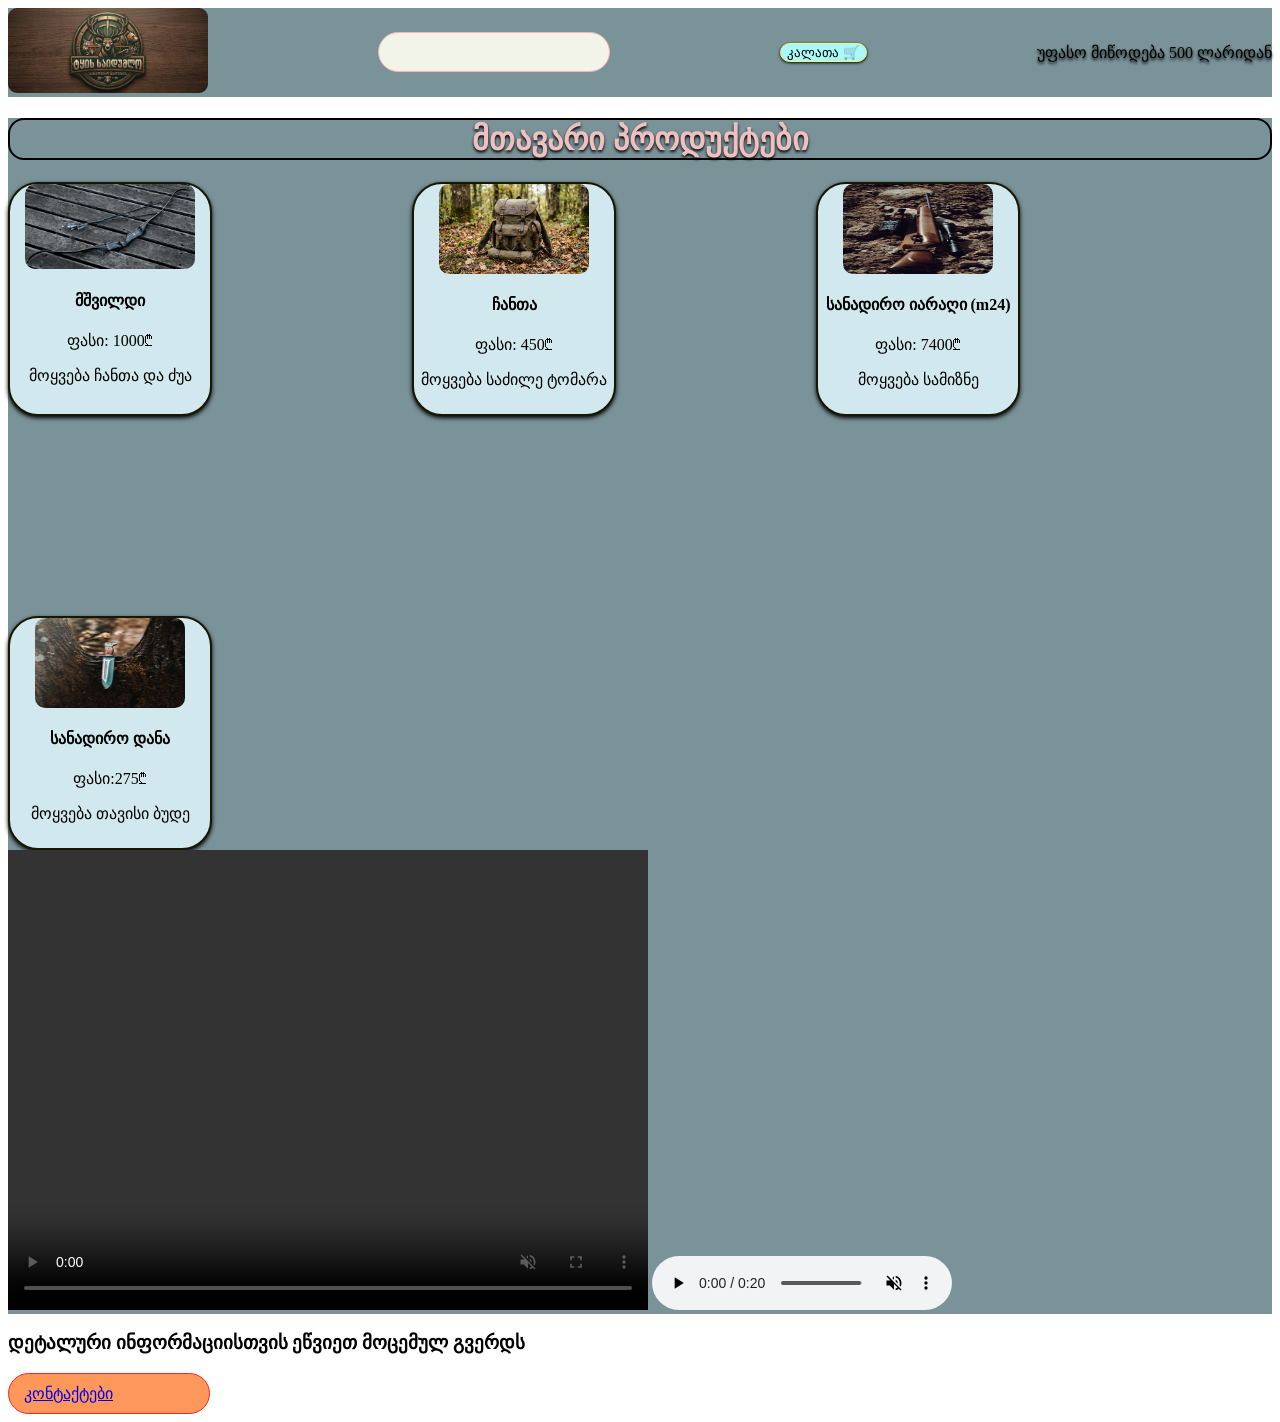
<file: index.html>
<!DOCTYPE html>
<html lang="en">
<head>
  <meta charset="UTF-8">
  <meta name="viewport" content="width=device-width, initial-scale=1.0">
  <link rel="stylesheet" href="style.css">
  <link rel="stylesheet" href="contact.html">
  <title>ტყის საიდუმლო</title>
  

</head>
<body>
  <header class="site-header">

    <div class="logo"> 
      <img src="photos/logo.jpg" alt="ტყის საიდუმლო">
    </div>

    <div class="search">
      <input type="search">  
    </div>

    <div>
      <button class="cart-container"> კალათა 🛒</button> 
    
    </div> 

    <span class="delivery"> უფასო მიწოდება 500 ლარიდან</span>
  </header>
  <main>
    <h1>მთავარი პროდუქტები</h1>
    <div class="card">
      <div class="card0"> <img src="photos/arrow.jpg" alt="arrow"> 
        <h4>მშვილდი</h4>
        <p>ფასი: 1000₾</p>
        <p>მოყვება ჩანთა და ძუა</p>
      </div>
        
      <div class="card1"> <img src="photos/bag.jpg" alt="bag">
      <h4>ჩანთა</h4>
      <p>ფასი: 450₾</p>
      <p>მოყვება საძილე ტომარა</p>
      </div>

      <div class="card2"> <img src="photos/gun.jpg" alt="gun">
        <h4>სანადირო იარაღი (m24)</h4>
        <p>ფასი: 7400₾</p>
        <p>მოყვება სამიზნე</p>
      </div>

      <div class="card3"> <img src="photos/knife.jpg" alt="knife">
        <h4>სანადირო დანა</h4>
        <p>ფასი:275₾</p>
        <p>მოყვება თავისი ბუდე</p>
      </div>

    </div>
    
    <video width="640" height="460" controls autoplay muted loop src="videos/hunt.mp4"> hunt
      <source src="hunt.mp4" type="videos/hunt.mp4">
    </video>
    <audio controls autoplay muted loop src="audio/nature1.mp3"></audio>
  </main>
  <footer>
    <h3>
      დეტალური ინფორმაციისთვის ეწვიეთ მოცემულ გვერდს
    </h3>
    <div class="contact">
    
    <a href="contact.html"> კონტაქტები</a>
    
    </div>
  </footer>
</body>
</html>
</file>
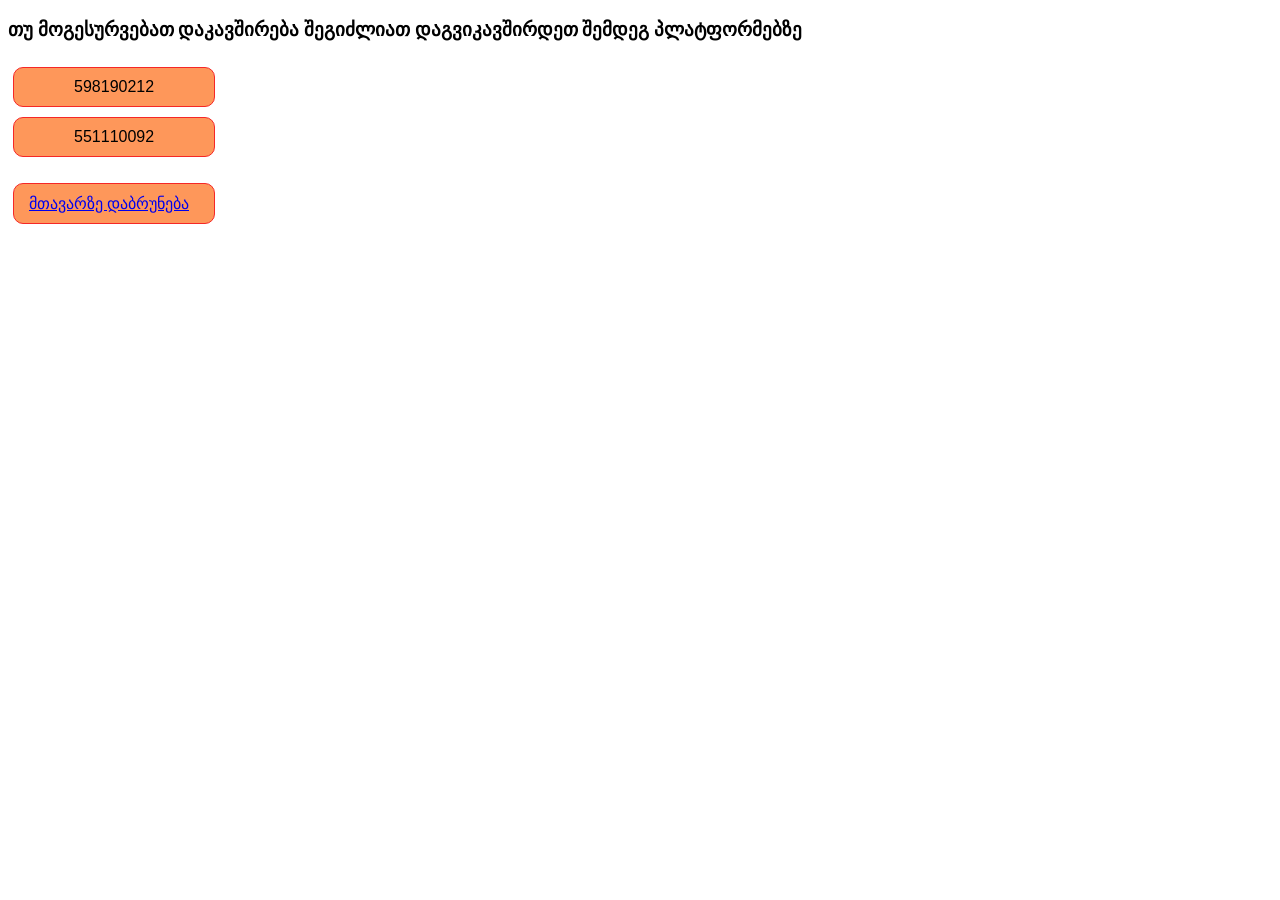
<file: contact.html>
<!DOCTYPE html>
<html lang="ka">
<head>
    <meta charset="UTF-8">
    <meta name="viewport" content="width=device-width, initial-scale=1.0">
    <title>contact</title>
    <link rel="stylesheet" href="style.css">
    <link rel="stylesheet" href="index.html">
</head>
<body>
    
    <h3>თუ მოგესურვებათ დაკავშირება შეგიძლიათ დაგვიკავშირდეთ შემდეგ პლატფორმებზე</h3>
    <div class="cont">
    <h4><a href="phone call"><button>598190212</button> <br> <button> 551110092</button> </a>
       
    </div>

    <div class="main1"> <a href="index.html">მთავარზე დაბრუნება</a></div>
    

    <iframe  src="https://www.google.com/maps/embed?pb=!1m18!1m12!1m3!1d2977.250098362456!2d44.746180200000005!3d41.736698100000005!2m3!1f0!2f0!3f0!3m2!1i1024!2i768!4f13.1!3m3!1m2!1s0x404472ff02350a13%3A0x3458690d37de55ed!2zMTIg4YOa4YOU4YOdIOGDmeGDleGDkOGDreGDkOGDq-GDmOGDoSDhg6Xhg6Phg6nhg5AsIOGDl-GDkeGDmOGDmuGDmOGDoeGDmCAwMTYw!5e0!3m2!1ska!2sge!4v1794092075152!5m2!1ska!2sge" width="600" height="450" style="border:0;" allowfullscreen="" loading="lazy" referrerpolicy="strict-origin-when-cross-origin"
    title="huntershop_მისამართი"
    loading="lazy">
    </iframe>
    
</body>
</html>
</file>
<file: style.css>
.site-header {
    display: flex;
    align-items: center;
    justify-content: space-between;
    background-color: rgb(121, 147, 152);
}

.site-header img {
    max-width: 200px;
    border-radius: 9px;
}

input[type="search"] {
    box-sizing: border-box;
    width: 100%;
    padding: 10px 15px;
    border: 1px solid #f7b3b3;
    border-radius: 30px;
    background-color: #f2f3e9;
    font-size: 16px;
    outline: none;
}

.cart-container {
    border: 1px solid rgb(247, 247, 119);
    border-radius: 200px;
    background-color: rgb(168, 249, 248);
    box-shadow: 0 1px 3px black;
    cursor: pointer;
}

.delivery {
    text-shadow: 0 2px 3px black;
}

main {
    background-color: rgba(121, 147, 152);
}

main h1 {
    text-align: center;
    color: rgb(240, 192, 192);
    text-shadow: 0 2px 3px black;
    border: 2px solid  black;
    border-radius: 16px;
}

.card {
    display: flex;
    flex-wrap: wrap;
    gap: 200px;
    
}

.card0 {
    width: 200px;
    height: 230px;
    border: 2px solid rgb(23, 23, 2);
    background-color: rgb(209, 233, 238);
    border-radius: 30px;
    text-align: center;
    box-shadow: 0 2px 4px black;
}

.card0 img {
    width: 170px;
    display: block;
    justify-content: center;
    margin: 0 auto;
    border-radius: 10px;
}

.card1 {
    width: 200px;
    height: 230px;
    border: 2px solid rgb(23, 23, 2);
    background-color: rgb(209, 233, 238);
    border-radius: 30px;
    text-align: center;
    box-shadow: 0 2px 4px black;
}

.card1 img {
    width: 150px;
    height: 90px;
    display: block;
    justify-content: center;
    margin: 0 auto;
    border-radius: 10px;
}

.card2 {
 width: 200px;
    height: 230px;
    border: 2px solid rgb(23, 23, 2);
    background-color: rgb(209, 233, 238);
    border-radius: 30px;
    text-align: center;
    box-shadow: 0 2px 4px black;
}


.card2 img {
 width: 150px;
    height: 90px;
    display: block;
    justify-content: center;
    margin: 0 auto;
    border-radius: 10px;
}

.card3 {
 width: 200px;
    height: 230px;
    border: 2px solid rgb(23, 23, 2);
    background-color: rgb(209, 233, 238);
    border-radius: 30px;
    text-align: center;
    box-shadow: 0 2px 4px black;
}


.card3 img {
 width: 150px;
    height: 90px;
    display: block;
    justify-content: center;
    margin: 0 auto;
    border-radius: 10px;
}

.card4 {
 width: 200px;
    height: 230px;
    border: 2px solid rgb(23, 23, 2);
    background-color: rgb(209, 233, 238);
    border-radius: 30px;
    text-align: center;
    box-shadow: 0 2px 4px black;
}


.card4 img {
     width: 150px;
    height: 90px;
    display: block;
    justify-content: center;
    margin: 0 auto;
    border-radius: 10px;
} 

.contact {
    box-sizing: border-box;
    width: 16%;
    padding: 10px 15px;
    border: 1px solid #f52727;
    border-radius: 30px;
    background-color: #fe975a;
    font-size: 16px;
}

.cont button {
    cursor: pointer;
    box-sizing: border-box;
    width: 16%;
    padding: 10px 15px;
    border: 1px solid #f52727;
    border-radius: 10px;
    background-color: #fe975a;
    font-size: 16px;
    margin: 5px;
    
}

.main1 {
    cursor: pointer;
    box-sizing: border-box;
    width: 16%;
    padding: 10px 15px;
    border: 1px solid #f52727;
    border-radius: 10px;
    background-color: #fe975a;
    font-size: 16px;
    margin: 5px;
}
</file>
